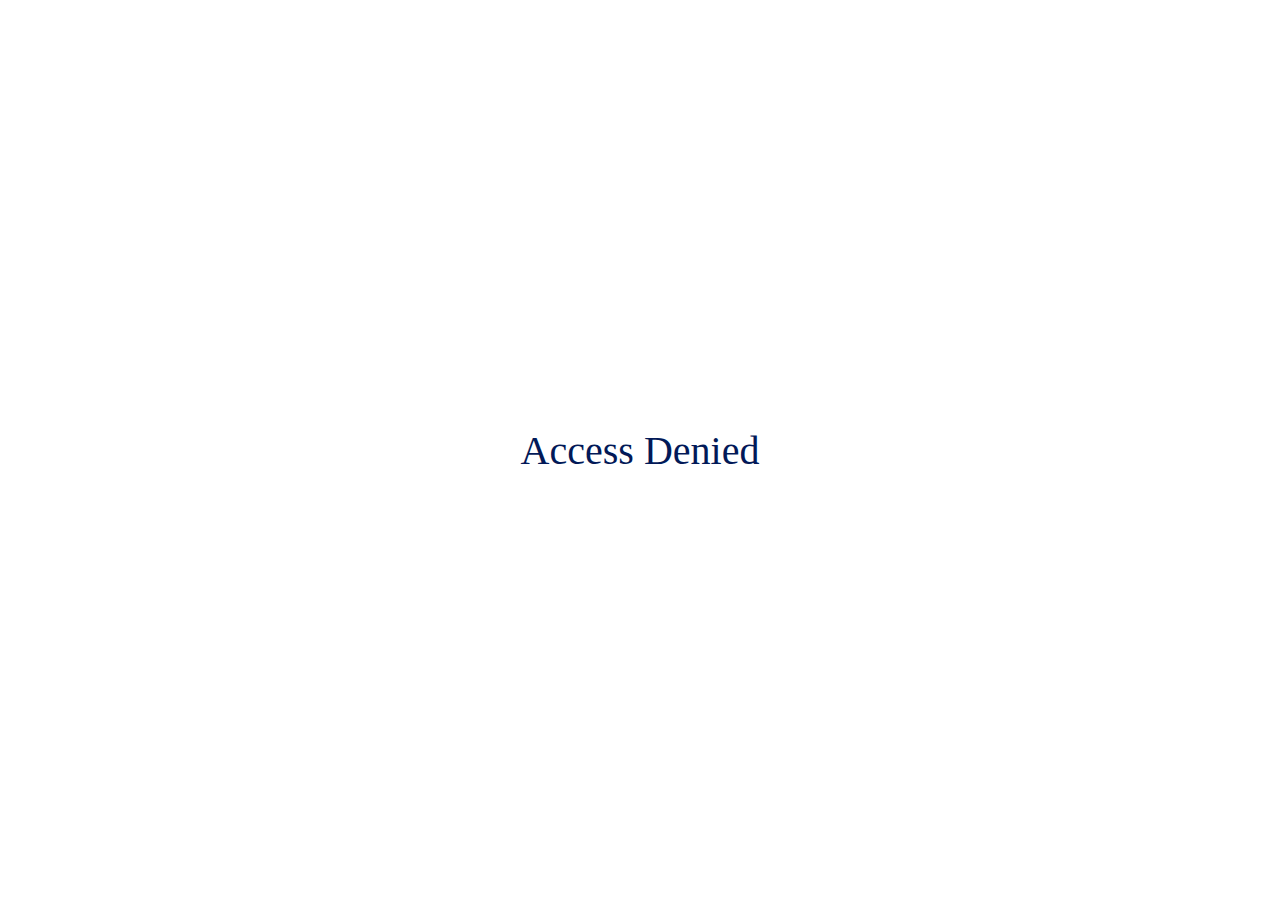
<file: api/index.html>
<!DOCTYPE html>
<html lang="en">

<head>
    <meta charset="UTF-8">
    <meta http-equiv="X-UA-Compatible" content="IE=edge">
    <meta name="viewport" content="width=device-width, initial-scale=1.0">
    <title>Access Denied</title>
    <style>
        * {
            margin: 0;
            padding: 0;
            box-sizing: border-box;
        }
        
        .container {
            width: 100vw;
            height: 100vh;
            color: rgb(2, 25, 88);
            background-color: #fff;
            display: flex;
            justify-content: center;
            align-items: center;
            font-size: 40px;
        }
    </style>
</head>

<body>
    <div class="container">
        <P>Access Denied</P>
    </div>
</body>

</html>
</file>
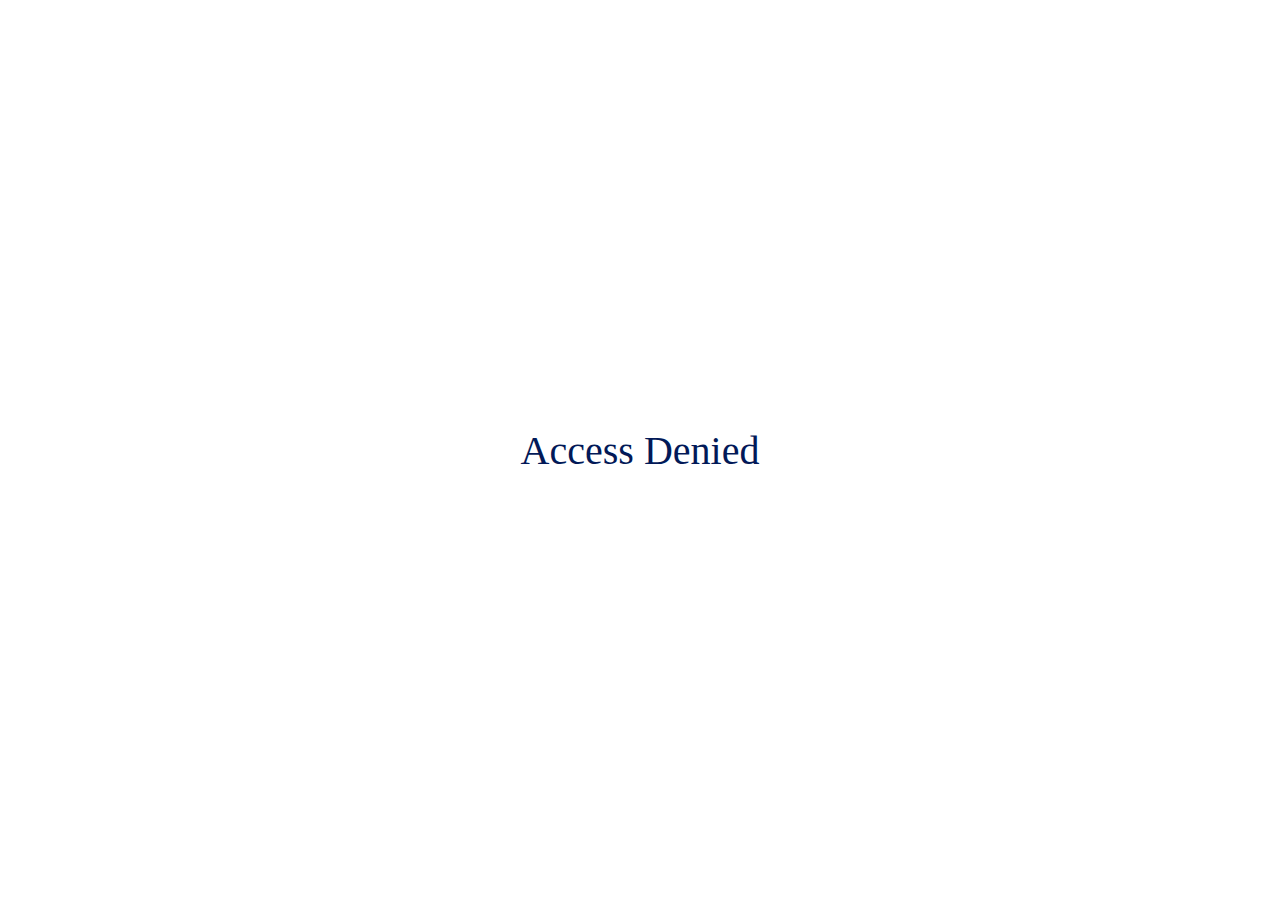
<file: userEnd/index.html>
<!DOCTYPE html>
<html lang="en">
<head>
    <meta charset="UTF-8">
    <meta http-equiv="X-UA-Compatible" content="IE=edge">
    <meta name="viewport" content="width=device-width, initial-scale=1.0">
    <title>Access Denied</title>
    <style>
        *
        {
            margin: 0;
            padding: 0;
            box-sizing: border-box;
        }

        .container
        {
            width: 100vw;
            height: 100vh;
            color: rgb(2, 25, 88);
            background-color: #fff;
            display: flex;
            justify-content: center;
            align-items: center;
            font-size: 40px;
        }
    </style>
</head>
<body>
    <div class="container">
        <P>Access Denied</P>
    </div>
</body>
</html>
</file>
